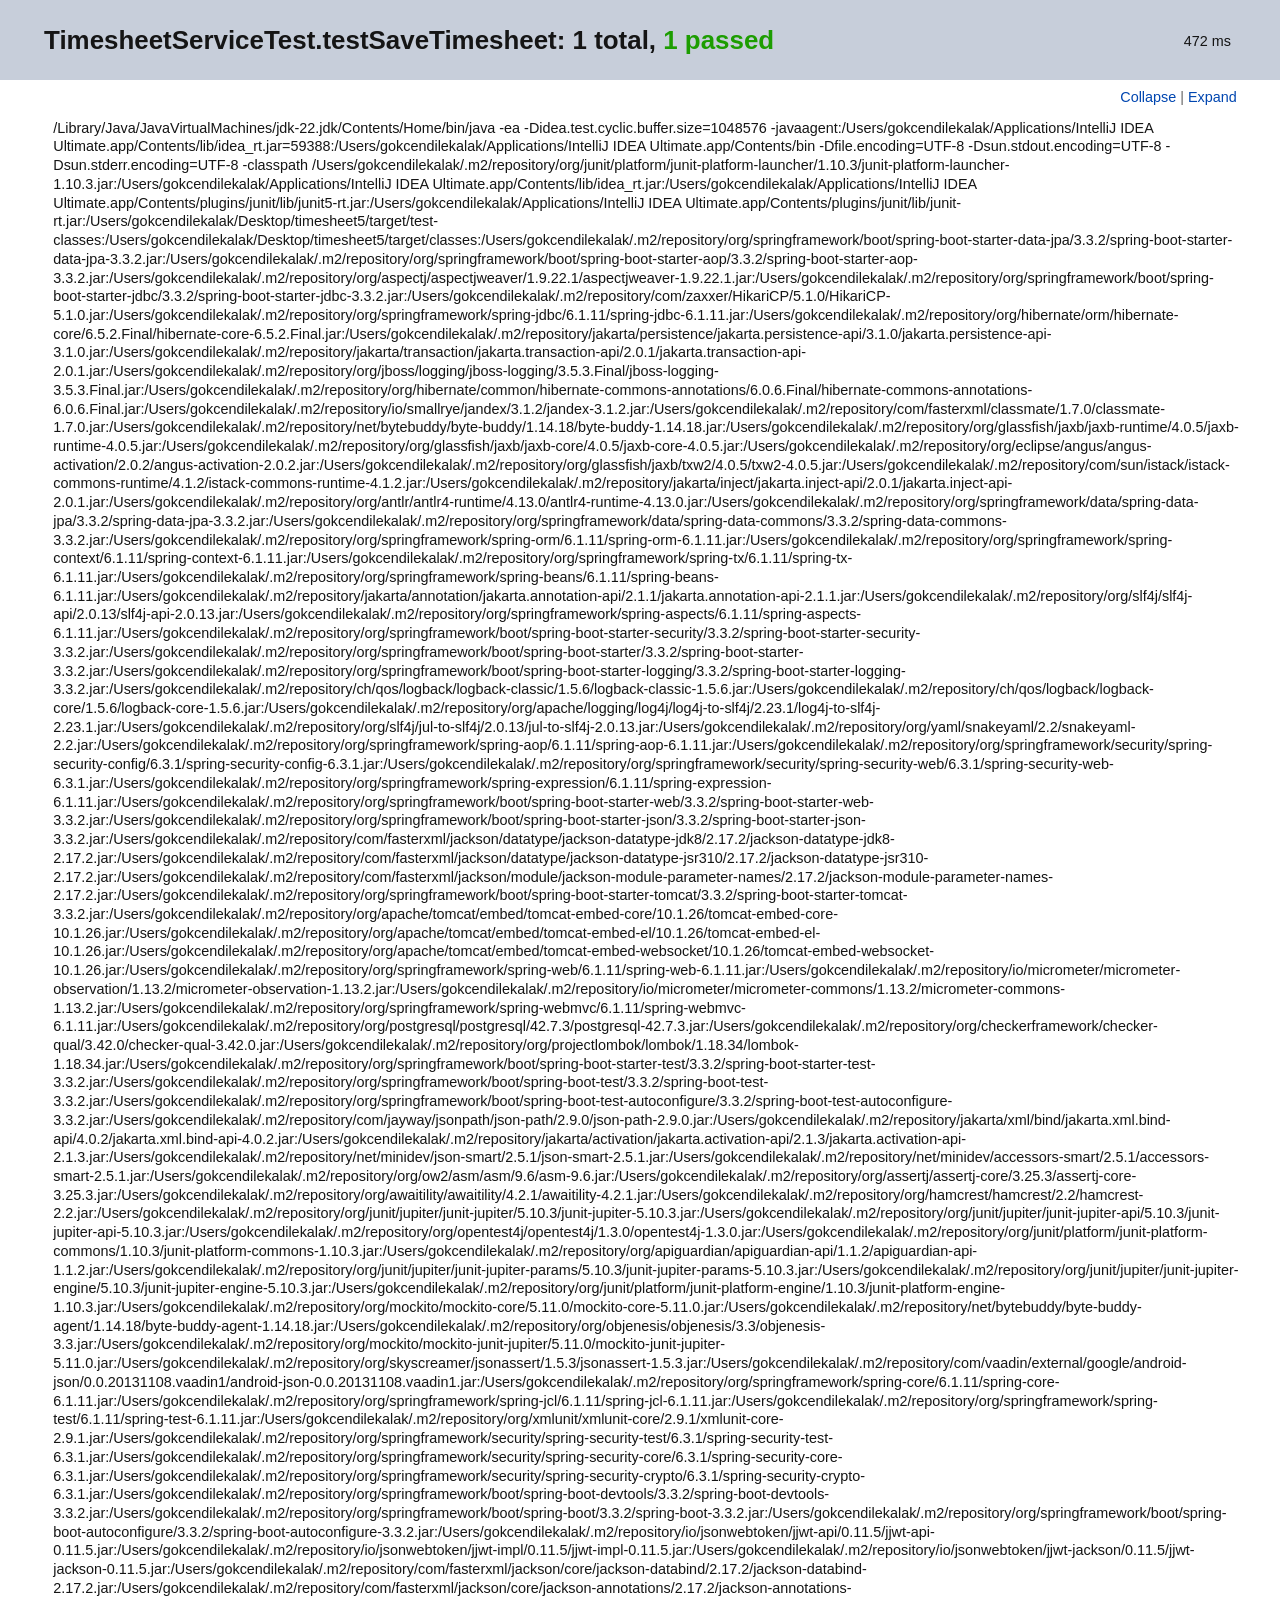
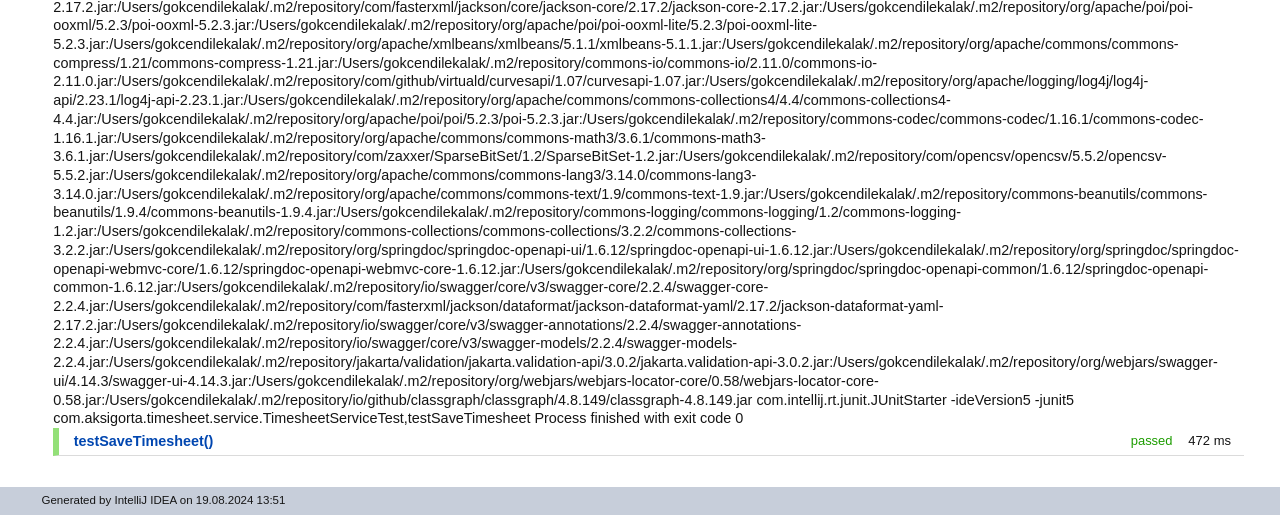
<file: timesheet11/Test Results - TimesheetServiceTest_testSaveTimesheet.html>
<!DOCTYPE html PUBLIC "-//W3C//DTD XHTML 1.0 Strict//EN" "http://www.w3.org/TR/xhtml1/DTD/xhtml1-strict.dtd">
<html xmlns:str="http://exslt.org/strings" xmlns="http://www.w3.org/1999/xhtml">
    <head>
        <META http-equiv="Content-Type" content="text/html; charset=UTF-8">
        <title>Test Results &mdash; TimesheetServiceTest.testSaveTimesheet</title>
        <style type="text/css">
          html {
            height: 100%
          }

          body {
            margin: 0 auto;
            padding: 0;
            text-align: left;
            height: 100%;
            font-family: myriad, arial, tahoma, verdana, sans-serif;
            color: #151515;
            font-size: 90%;
            line-height: 1.3em;
            background-color: #fff;
          }

          * {
            margin: 0;
            padding: 0
          }

          .clr {
            clear: both;
            overflow: hidden;
          }

          img {
            border: none
          }

          a {
            color: #0046b0;
            text-decoration: none;
          }

          a:hover {
            text-decoration: none;
          }

          a:focus, a:active {
            outline: none
          }

          .noborder {
            border: none
          }

          h1 {
            color: #151515;
            font-size: 180%;
            line-height: 1.1em;
            font-weight: bold;
          }

          h2 {
            color: #393D42;
            font-size: 160%;
            font-weight: normal
          }

          h3 {
            font-size: 120%;
            font-weight: bold;
            margin-bottom: .5em
          }

          h4 {
            font-size: 110%;
          }

          h5 {
            font-size: 110%;
          }

          span.failed {
            color: #ff0000
          }

          span.error {
            color: #ff0000
          }

          span.passed {
            color: #1d9d01
          }

          span.ignored {
            color: #fff600
          }

          span.skipped {
            color: #fff600
          }

          hr {
            background-color: blue
          }

          #container {
            min-width: 30em;
          }

          #header {
            padding: 0;
            position: fixed;
            width: 100%;
            z-index: 10;
            background-color: #c7ceda;
          }

          #header h1 {
            margin: 1em 3em 1em 1.7em;
          }

          #header h1 strong {
            white-space: nowrap;
          }

          #header .time {
            margin-top: 2.2em;
            margin-right: 3.4em;
            float: right;
          }

          #treecontrol {
            margin: 0;
            padding: .5em 3em .5em 0;
            text-align: right;
            background-color: #fff;
          }

          #treecontrol ul li {
            display: inline;
            list-style: none;
            color: #666;
          }

          #content {
            padding: 0 2.5em 2em 1.7em;
          }

          #content ul {
            margin: .4em 0 .1em 2em;
            list-style: none;
          }

          #content ul li.level {
            cursor: pointer;
          }

          #content ul li.level span {
            display: block;
            font-weight: bold;
          }

          #content ul li.level.top {
            margin-bottom: .3em;
          }

          #content ul li.level.top > span {
            padding: .5em 0 .5em 1em;
            font-size: 120%;
            color: #151515;
            background-color: #f2f2f2;
            border-left: solid 10px #93e078;
          }

          #content ul li.level.top.failed > span {
            border-left: solid 10px #f02525;
          }

          #content ul li.level.top.ignored > span {
            border-left: solid 10px #f8d216;
          }

          #content ul li.level.suite > span {
            margin-bottom: .8em;
            padding: 0 0 0 .8em;
            display: block;
            font-size: 110%;
            line-height: 1em;
            color: #151515;
            border-left: solid 15px #93e078;
          }

          #content ul li.level.suite.failed > span {
            border-left: solid 15px #f02525;
          }

          #content ul li.level.suite.ignored > span {
            border-left: solid 15px #f8d216;
          }

          #content ul li.level.suite > ul {
            margin-bottom: 1.5em;
          }

          #content ul li.level.test > span {
            padding: .3em 0 .3em 1em;
            color: #0046b0;
            font-size: 100%;
            border-left: solid 6px #93e078;
            border-bottom: solid 1px #dbdbdb;
          }

          #content ul li.level.test.failed > span {
            border-left: solid 6px #f02525;
          }

          #content ul li.level.test.ignored > span {
            border-left: solid 6px #f8d216;
          }

          #content ul li.text p, #content ul li.text span {
            margin-bottom: 1.5em;
            color: #151515 !important;
            font-size: 90% !important;
            font-weight: normal !important;
            overflow-x: auto;
            cursor: auto !important;
            background: none !important;
            border: none !important;
          }

          #content ul li.text span {
            margin-bottom: 0;
            display: block;
          }

          #content ul li.text span.stderr {
            color: #8b0000 !important;
          }

          #content ul li .time {
            margin-right: .5em;
            width: 5em;
            text-align: right;
            font-size: 13px;
            color: #151515;
            font-style: normal;
            font-weight: normal;
            float: right;
          }

          #content ul li span .status {
            width: 6em;
            font-size: 90%;
            color: #1d9d01;
            font-style: normal;
            font-weight: normal;
            float: right;
            text-align: right;
          }

          #content ul li.failed > span .status {
            color: #ff0000;
          }

          #content ul li.ignored > span .status {
            color: #d6b000;
          }

          #footer {
              height: 2em;
              background-color: #c7ceda;
          }
          #footer p {
              padding: .4em 0 0 3.6em;
              font-size: 80%;
          }
        </style>
        <script type="text/javascript">
eval(function(p,a,c,k,e,r){e=function(c){return(c<a?'':e(parseInt(c/a)))+((c=c%a)>35?String.fromCharCode(c+29):c.toString(36))};if(!''.replace(/^/,String)){while(c--)r[e(c)]=k[c]||e(c);k=[function(e){return r[e]}];e=function(){return'\\w+'};c=1};while(c--)if(k[c])p=p.replace(new RegExp('\\b'+e(c)+'\\b','g'),k[c]);return p}('(G(){9(1n E!="11")H w=E;H E=17.16=G(a,c){9(17==6||!6.4K)I 1q E(a,c);I 6.4K(a,c)};9(1n $!="11")H D=$;17.$=E;H u=/^[^<]*(<(.|\\s)+>)[^>]*$|^#(\\w+)$/;E.1b=E.3x={4K:G(a,c){a=a||U;9(1n a=="1M"){H m=u.2L(a);9(m&&(m[1]||!c)){9(m[1])a=E.4I([m[1]],c);J{H b=U.42(m[3]);9(b)9(b.1T!=m[3])I E().1X(a);J{6[0]=b;6.L=1;I 6}J a=[]}}J I 1q E(c).1X(a)}J 9(E.1p(a))I 1q E(U)[E.1b.2d?"2d":"37"](a);I 6.6u(a.1d==1C&&a||(a.4d||a.L&&a!=17&&!a.1z&&a[0]!=11&&a[0].1z)&&E.2h(a)||[a])},4d:"1.2",82:G(){I 6.L},L:0,28:G(a){I a==11?E.2h(6):6[a]},2v:G(a){H b=E(a);b.4Y=6;I b},6u:G(a){6.L=0;1C.3x.1a.15(6,a);I 6},O:G(a,b){I E.O(6,a,b)},4J:G(a){H b=-1;6.O(G(i){9(6==a)b=i});I b},1y:G(f,d,e){H c=f;9(f.1d==3T)9(d==11)I 6.L&&E[e||"1y"](6[0],f)||11;J{c={};c[f]=d}I 6.O(G(a){M(H b 1j c)E.1y(e?6.R:6,b,E.1c(6,c[b],e,a,b))})},18:G(b,a){I 6.1y(b,a,"3O")},2t:G(e){9(1n e!="5w"&&e!=S)I 6.4o().3e(U.6F(e));H t="";E.O(e||6,G(){E.O(6.2X,G(){9(6.1z!=8)t+=6.1z!=1?6.6x:E.1b.2t([6])})});I t},5l:G(b){9(6[0])E(b,6[0].3N).6t().38(6[0]).1W(G(){H a=6;1Y(a.1t)a=a.1t;I a}).3e(6);I 6},8p:G(a){I 6.O(G(){E(6).6p().5l(a)})},8h:G(a){I 6.O(G(){E(6).5l(a)})},3e:G(){I 6.3s(1k,Q,1,G(a){6.57(a)})},6k:G(){I 6.3s(1k,Q,-1,G(a){6.38(a,6.1t)})},6g:G(){I 6.3s(1k,P,1,G(a){6.14.38(a,6)})},53:G(){I 6.3s(1k,P,-1,G(a){6.14.38(a,6.2i)})},1B:G(){I 6.4Y||E([])},1X:G(t){H b=E.1W(6,G(a){I E.1X(t,a)});I 6.2v(/[^+>] [^+>]/.12(t)||t.1e("..")>-1?E.4V(b):b)},6t:G(e){H f=6.1W(G(){I 6.66?E(6.66)[0]:6.4S(Q)});9(e===Q){H d=f.1X("*").4Q();6.1X("*").4Q().O(G(i){H c=E.K(6,"2A");M(H a 1j c)M(H b 1j c[a])E.1h.1f(d[i],a,c[a][b],c[a][b].K)})}I f},1A:G(t){I 6.2v(E.1p(t)&&E.2T(6,G(b,a){I t.15(b,[a])})||E.3G(t,6))},5T:G(t){I 6.2v(t.1d==3T&&E.3G(t,6,Q)||E.2T(6,G(a){I(t.1d==1C||t.4d)?E.2S(a,t)<0:a!=t}))},1f:G(t){I 6.2v(E.1S(6.28(),t.1d==3T?E(t).28():t.L!=11&&(!t.Y||t.Y=="7t")?t:[t]))},3j:G(a){I a?E.3G(a,6).L>0:P},7g:G(a){I 6.3j("."+a)},2V:G(b){9(b==11){9(6.L){H c=6[0];9(E.Y(c,"24")){H e=c.4z,a=[],W=c.W,2P=c.N=="24-2P";9(e<0)I S;M(H i=2P?e:0,2Y=2P?e+1:W.L;i<2Y;i++){H d=W[i];9(d.29){H b=E.V.1g&&!d.70["1N"].9U?d.2t:d.1N;9(2P)I b;a.1a(b)}}I a}J I 6[0].1N.1o(/\\r/g,"")}}J I 6.O(G(){9(b.1d==1C&&/4s|5u/.12(6.N))6.2K=(E.2S(6.1N,b)>=0||E.2S(6.2J,b)>=0);J 9(E.Y(6,"24")){H a=b.1d==1C?b:[b];E("9m",6).O(G(){6.29=(E.2S(6.1N,a)>=0||E.2S(6.2t,a)>=0)});9(!a.L)6.4z=-1}J 6.1N=b})},4n:G(a){I a==11?(6.L?6[0].3D:S):6.4o().3e(a)},6H:G(a){I 6.53(a).2e()},2s:G(){I 6.2v(1C.3x.2s.15(6,1k))},1W:G(b){I 6.2v(E.1W(6,G(a,i){I b.3c(a,i,a)}))},4Q:G(){I 6.1f(6.4Y)},3s:G(f,d,g,e){H c=6.L>1,a;I 6.O(G(){9(!a){a=E.4I(f,6.3N);9(g<0)a.91()}H b=6;9(d&&E.Y(6,"1F")&&E.Y(a[0],"4k"))b=6.4q("1J")[0]||6.57(U.5r("1J"));E.O(a,G(){9(E.Y(6,"1P")){9(6.3g)E.3w({1u:6.3g,3h:P,1Z:"1P"});J E.5h(6.2t||6.6s||6.3D||"")}J e.15(b,[c?6.4S(Q):6])})})}};E.1i=E.1b.1i=G(){H c=1k[0]||{},a=1,2g=1k.L,5e=P;9(c.1d==8v){5e=c;c=1k[1]||{}}9(2g==1){c=6;a=0}H b;M(;a<2g;a++)9((b=1k[a])!=S)M(H i 1j b){9(c==b[i])6r;9(5e&&1n b[i]==\'5w\'&&c[i])E.1i(c[i],b[i]);J 9(b[i]!=11)c[i]=b[i]}I c};H F="16"+(1q 3v()).3u(),6q=0,5d={};E.1i({8k:G(a){17.$=D;9(a)17.16=w;I E},1p:G(a){I!!a&&1n a!="1M"&&!a.Y&&a.1d!=1C&&/G/i.12(a+"")},4a:G(a){I a.35&&!a.1K||a.34&&a.3N&&!a.3N.1K},5h:G(a){a=E.33(a);9(a){9(17.6o)17.6o(a);J 9(E.V.1H)17.58(a,0);J 3p.3c(17,a)}},Y:G(b,a){I b.Y&&b.Y.26()==a.26()},1I:{},K:G(c,d,b){c=c==17?5d:c;H a=c[F];9(!a)a=c[F]=++6q;9(d&&!E.1I[a])E.1I[a]={};9(b!=11)E.1I[a][d]=b;I d?E.1I[a][d]:a},30:G(c,b){c=c==17?5d:c;H a=c[F];9(b){9(E.1I[a]){2G E.1I[a][b];b="";M(b 1j E.1I[a])22;9(!b)E.30(c)}}J{2c{2G c[F]}27(e){9(c.54)c.54(F)}2G E.1I[a]}},O:G(a,b,c){9(c){9(a.L==11)M(H i 1j a)b.15(a[i],c);J M(H i=0,45=a.L;i<45;i++)9(b.15(a[i],c)===P)22}J{9(a.L==11)M(H i 1j a)b.3c(a[i],i,a[i]);J M(H i=0,45=a.L,2V=a[0];i<45&&b.3c(2V,i,2V)!==P;2V=a[++i]){}}I a},1c:G(c,b,d,e,a){9(E.1p(b))b=b.3c(c,[e]);H f=/z-?4J|7T-?7S|1v|69|7Q-?1G/i;I b&&b.1d==4X&&d=="3O"&&!f.12(a)?b+"2I":b},1m:{1f:G(b,c){E.O((c||"").2p(/\\s+/),G(i,a){9(!E.1m.3t(b.1m,a))b.1m+=(b.1m?" ":"")+a})},2e:G(b,c){b.1m=c!=11?E.2T(b.1m.2p(/\\s+/),G(a){I!E.1m.3t(c,a)}).65(" "):""},3t:G(t,c){I E.2S(c,(t.1m||t).3z().2p(/\\s+/))>-1}},2q:G(e,o,f){M(H i 1j o){e.R["3C"+i]=e.R[i];e.R[i]=o[i]}f.15(e,[]);M(H i 1j o)e.R[i]=e.R["3C"+i]},18:G(e,p){9(p=="1G"||p=="2E"){H b={},3Z,3Y,d=["7L","7K","7J","7G"];E.O(d,G(){b["7F"+6]=0;b["7D"+6+"61"]=0});E.2q(e,b,G(){9(E(e).3j(\':3X\')){3Z=e.7A;3Y=e.7z}J{e=E(e.4S(Q)).1X(":4s").5X("2K").1B().18({4v:"1O",2W:"4D",19:"2U",7w:"0",1R:"0"}).5P(e.14)[0];H a=E.18(e.14,"2W")||"3V";9(a=="3V")e.14.R.2W="7k";3Z=e.7h;3Y=e.7f;9(a=="3V")e.14.R.2W="3V";e.14.3k(e)}});I p=="1G"?3Z:3Y}I E.3O(e,p)},3O:G(h,j,i){H g,2u=[],2q=[];G 3l(a){9(!E.V.1H)I P;H b=U.3M.3P(a,S);I!b||b.4y("3l")==""}9(j=="1v"&&E.V.1g){g=E.1y(h.R,"1v");I g==""?"1":g}9(j.1U(/4r/i))j=y;9(!i&&h.R[j])g=h.R[j];J 9(U.3M&&U.3M.3P){9(j.1U(/4r/i))j="4r";j=j.1o(/([A-Z])/g,"-$1").2F();H d=U.3M.3P(h,S);9(d&&!3l(h))g=d.4y(j);J{M(H a=h;a&&3l(a);a=a.14)2u.4Z(a);M(a=0;a<2u.L;a++)9(3l(2u[a])){2q[a]=2u[a].R.19;2u[a].R.19="2U"}g=j=="19"&&2q[2u.L-1]!=S?"2j":U.3M.3P(h,S).4y(j)||"";M(a=0;a<2q.L;a++)9(2q[a]!=S)2u[a].R.19=2q[a]}9(j=="1v"&&g=="")g="1"}J 9(h.43){H f=j.1o(/\\-(\\w)/g,G(m,c){I c.26()});g=h.43[j]||h.43[f];9(!/^\\d+(2I)?$/i.12(g)&&/^\\d/.12(g)){H k=h.R.1R;H e=h.4t.1R;h.4t.1R=h.43.1R;h.R.1R=g||0;g=h.R.74+"2I";h.R.1R=k;h.4t.1R=e}}I g},4I:G(a,e){H r=[];e=e||U;E.O(a,G(i,d){9(!d)I;9(d.1d==4X)d=d.3z();9(1n d=="1M"){d=d.1o(/(<(\\w+)[^>]*?)\\/>/g,G(m,a,b){I b.1U(/^(71|6Z|5D|6Y|49|9S|9P|3f|9K|9I)$/i)?m:a+"></"+b+">"});H s=E.33(d).2F(),1r=e.5r("1r"),2x=[];H c=!s.1e("<9D")&&[1,"<24>","</24>"]||!s.1e("<9A")&&[1,"<6S>","</6S>"]||s.1U(/^<(9x|1J|9u|9t|9s)/)&&[1,"<1F>","</1F>"]||!s.1e("<4k")&&[2,"<1F><1J>","</1J></1F>"]||(!s.1e("<9r")||!s.1e("<9q"))&&[3,"<1F><1J><4k>","</4k></1J></1F>"]||!s.1e("<5D")&&[2,"<1F><1J></1J><6L>","</6L></1F>"]||E.V.1g&&[1,"1r<1r>","</1r>"]||[0,"",""];1r.3D=c[1]+d+c[2];1Y(c[0]--)1r=1r.5k;9(E.V.1g){9(!s.1e("<1F")&&s.1e("<1J")<0)2x=1r.1t&&1r.1t.2X;J 9(c[1]=="<1F>"&&s.1e("<1J")<0)2x=1r.2X;M(H n=2x.L-1;n>=0;--n)9(E.Y(2x[n],"1J")&&!2x[n].2X.L)2x[n].14.3k(2x[n]);9(/^\\s/.12(d))1r.38(e.6F(d.1U(/^\\s*/)[0]),1r.1t)}d=E.2h(1r.2X)}9(0===d.L&&(!E.Y(d,"3B")&&!E.Y(d,"24")))I;9(d[0]==11||E.Y(d,"3B")||d.W)r.1a(d);J r=E.1S(r,d)});I r},1y:G(c,d,a){H e=E.4a(c)?{}:E.5o;9(d=="29"&&E.V.1H)c.14.4z;9(e[d]){9(a!=11)c[e[d]]=a;I c[e[d]]}J 9(E.V.1g&&d=="R")I E.1y(c.R,"9g",a);J 9(a==11&&E.V.1g&&E.Y(c,"3B")&&(d=="9e"||d=="9d"))I c.9b(d).6x;J 9(c.34){9(a!=11){9(d=="N"&&E.Y(c,"49")&&c.14)6E"N 96 94\'t 93 92";c.90(d,a)}9(E.V.1g&&/6B|3g/.12(d)&&!E.4a(c))I c.4l(d,2);I c.4l(d)}J{9(d=="1v"&&E.V.1g){9(a!=11){c.69=1;c.1A=(c.1A||"").1o(/6A\\([^)]*\\)/,"")+(3K(a).3z()=="8V"?"":"6A(1v="+a*6z+")")}I c.1A?(3K(c.1A.1U(/1v=([^)]*)/)[1])/6z).3z():""}d=d.1o(/-([a-z])/8T,G(z,b){I b.26()});9(a!=11)c[d]=a;I c[d]}},33:G(t){I(t||"").1o(/^\\s+|\\s+$/g,"")},2h:G(a){H r=[];9(1n a!="8Q")M(H i=0,2g=a.L;i<2g;i++)r.1a(a[i]);J r=a.2s(0);I r},2S:G(b,a){M(H i=0,2g=a.L;i<2g;i++)9(a[i]==b)I i;I-1},1S:G(a,b){9(E.V.1g){M(H i=0;b[i];i++)9(b[i].1z!=8)a.1a(b[i])}J M(H i=0;b[i];i++)a.1a(b[i]);I a},4V:G(b){H r=[],2f={};2c{M(H i=0,6P=b.L;i<6P;i++){H a=E.K(b[i]);9(!2f[a]){2f[a]=Q;r.1a(b[i])}}}27(e){r=b}I r},2T:G(b,a,c){9(1n a=="1M")a=3p("P||G(a,i){I "+a+"}");H d=[];M(H i=0,4m=b.L;i<4m;i++)9(!c&&a(b[i],i)||c&&!a(b[i],i))d.1a(b[i]);I d},1W:G(c,b){9(1n b=="1M")b=3p("P||G(a){I "+b+"}");H d=[];M(H i=0,4m=c.L;i<4m;i++){H a=b(c[i],i);9(a!==S&&a!=11){9(a.1d!=1C)a=[a];d=d.8O(a)}}I d}});H v=8M.8K.2F();E.V={4f:(v.1U(/.+(?:8I|8H|8F|8E)[\\/: ]([\\d.]+)/)||[])[1],1H:/6T/.12(v),3a:/3a/.12(v),1g:/1g/.12(v)&&!/3a/.12(v),39:/39/.12(v)&&!/(8B|6T)/.12(v)};H y=E.V.1g?"4h":"5g";E.1i({5f:!E.V.1g||U.8A=="8z",4h:E.V.1g?"4h":"5g",5o:{"M":"8y","8x":"1m","4r":y,5g:y,4h:y,3D:"3D",1m:"1m",1N:"1N",36:"36",2K:"2K",8w:"8u",29:"29",8t:"8s"}});E.O({1D:"a.14",8r:"16.4e(a,\'14\')",8q:"16.2R(a,2,\'2i\')",8o:"16.2R(a,2,\'4c\')",8n:"16.4e(a,\'2i\')",8m:"16.4e(a,\'4c\')",8l:"16.5c(a.14.1t,a)",8j:"16.5c(a.1t)",6p:"16.Y(a,\'8i\')?a.8f||a.8e.U:16.2h(a.2X)"},G(i,n){E.1b[i]=G(a){H b=E.1W(6,n);9(a&&1n a=="1M")b=E.3G(a,b);I 6.2v(E.4V(b))}});E.O({5P:"3e",8d:"6k",38:"6g",8c:"53",8b:"6H"},G(i,n){E.1b[i]=G(){H a=1k;I 6.O(G(){M(H j=0,2g=a.L;j<2g;j++)E(a[j])[n](6)})}});E.O({5X:G(a){E.1y(6,a,"");6.54(a)},8a:G(c){E.1m.1f(6,c)},89:G(c){E.1m.2e(6,c)},88:G(c){E.1m[E.1m.3t(6,c)?"2e":"1f"](6,c)},2e:G(a){9(!a||E.1A(a,[6]).r.L){E.30(6);6.14.3k(6)}},4o:G(){E("*",6).O(G(){E.30(6)});1Y(6.1t)6.3k(6.1t)}},G(i,n){E.1b[i]=G(){I 6.O(n,1k)}});E.O(["87","61"],G(i,a){H n=a.2F();E.1b[n]=G(h){I 6[0]==17?E.V.1H&&3r["86"+a]||E.5f&&32.2Y(U.35["59"+a],U.1K["59"+a])||U.1K["59"+a]:6[0]==U?32.2Y(U.1K["6n"+a],U.1K["6m"+a]):h==11?(6.L?E.18(6[0],n):S):6.18(n,h.1d==3T?h:h+"2I")}});H C=E.V.1H&&3q(E.V.4f)<85?"(?:[\\\\w*56-]|\\\\\\\\.)":"(?:[\\\\w\\84-\\83*56-]|\\\\\\\\.)",6j=1q 47("^>\\\\s*("+C+"+)"),6i=1q 47("^("+C+"+)(#)("+C+"+)"),6h=1q 47("^([#.]?)("+C+"*)");E.1i({55:{"":"m[2]==\'*\'||16.Y(a,m[2])","#":"a.4l(\'1T\')==m[2]",":":{81:"i<m[3]-0",7Z:"i>m[3]-0",2R:"m[3]-0==i",7Y:"m[3]-0==i",3o:"i==0",3n:"i==r.L-1",6f:"i%2==0",6d:"i%2","3o-46":"a.14.4q(\'*\')[0]==a","3n-46":"16.2R(a.14.5k,1,\'4c\')==a","7X-46":"!16.2R(a.14.5k,2,\'4c\')",1D:"a.1t",4o:"!a.1t",7W:"(a.6s||a.7V||\'\').1e(m[3])>=0",3X:\'"1O"!=a.N&&16.18(a,"19")!="2j"&&16.18(a,"4v")!="1O"\',1O:\'"1O"==a.N||16.18(a,"19")=="2j"||16.18(a,"4v")=="1O"\',7U:"!a.36",36:"a.36",2K:"a.2K",29:"a.29||16.1y(a,\'29\')",2t:"\'2t\'==a.N",4s:"\'4s\'==a.N",5u:"\'5u\'==a.N",52:"\'52\'==a.N",51:"\'51\'==a.N",50:"\'50\'==a.N",6c:"\'6c\'==a.N",6b:"\'6b\'==a.N",2y:\'"2y"==a.N||16.Y(a,"2y")\',49:"/49|24|6a|2y/i.12(a.Y)",3t:"16.1X(m[3],a).L",7R:"/h\\\\d/i.12(a.Y)",7P:"16.2T(16.2Z,G(1b){I a==1b.T;}).L"}},68:[/^(\\[) *@?([\\w-]+) *([!*$^~=]*) *(\'?"?)(.*?)\\4 *\\]/,/^(:)([\\w-]+)\\("?\'?(.*?(\\(.*?\\))?[^(]*?)"?\'?\\)/,1q 47("^([:.#]*)("+C+"+)")],3G:G(a,c,b){H d,2b=[];1Y(a&&a!=d){d=a;H f=E.1A(a,c,b);a=f.t.1o(/^\\s*,\\s*/,"");2b=b?c=f.r:E.1S(2b,f.r)}I 2b},1X:G(t,o){9(1n t!="1M")I[t];9(o&&!o.1z)o=S;o=o||U;H d=[o],2f=[],3n;1Y(t&&3n!=t){H r=[];3n=t;t=E.33(t);H l=P;H g=6j;H m=g.2L(t);9(m){H p=m[1].26();M(H i=0;d[i];i++)M(H c=d[i].1t;c;c=c.2i)9(c.1z==1&&(p=="*"||c.Y.26()==p.26()))r.1a(c);d=r;t=t.1o(g,"");9(t.1e(" ")==0)6r;l=Q}J{g=/^([>+~])\\s*(\\w*)/i;9((m=g.2L(t))!=S){r=[];H p=m[2],1S={};m=m[1];M(H j=0,31=d.L;j<31;j++){H n=m=="~"||m=="+"?d[j].2i:d[j].1t;M(;n;n=n.2i)9(n.1z==1){H h=E.K(n);9(m=="~"&&1S[h])22;9(!p||n.Y.26()==p.26()){9(m=="~")1S[h]=Q;r.1a(n)}9(m=="+")22}}d=r;t=E.33(t.1o(g,""));l=Q}}9(t&&!l){9(!t.1e(",")){9(o==d[0])d.44();2f=E.1S(2f,d);r=d=[o];t=" "+t.67(1,t.L)}J{H k=6i;H m=k.2L(t);9(m){m=[0,m[2],m[3],m[1]]}J{k=6h;m=k.2L(t)}m[2]=m[2].1o(/\\\\/g,"");H f=d[d.L-1];9(m[1]=="#"&&f&&f.42&&!E.4a(f)){H q=f.42(m[2]);9((E.V.1g||E.V.3a)&&q&&1n q.1T=="1M"&&q.1T!=m[2])q=E(\'[@1T="\'+m[2]+\'"]\',f)[0];d=r=q&&(!m[3]||E.Y(q,m[3]))?[q]:[]}J{M(H i=0;d[i];i++){H a=m[1]=="#"&&m[3]?m[3]:m[1]!=""||m[0]==""?"*":m[2];9(a=="*"&&d[i].Y.2F()=="5w")a="3f";r=E.1S(r,d[i].4q(a))}9(m[1]==".")r=E.4W(r,m[2]);9(m[1]=="#"){H e=[];M(H i=0;r[i];i++)9(r[i].4l("1T")==m[2]){e=[r[i]];22}r=e}d=r}t=t.1o(k,"")}}9(t){H b=E.1A(t,r);d=r=b.r;t=E.33(b.t)}}9(t)d=[];9(d&&o==d[0])d.44();2f=E.1S(2f,d);I 2f},4W:G(r,m,a){m=" "+m+" ";H c=[];M(H i=0;r[i];i++){H b=(" "+r[i].1m+" ").1e(m)>=0;9(!a&&b||a&&!b)c.1a(r[i])}I c},1A:G(t,r,h){H d;1Y(t&&t!=d){d=t;H p=E.68,m;M(H i=0;p[i];i++){m=p[i].2L(t);9(m){t=t.7O(m[0].L);m[2]=m[2].1o(/\\\\/g,"");22}}9(!m)22;9(m[1]==":"&&m[2]=="5T")r=E.1A(m[3],r,Q).r;J 9(m[1]==".")r=E.4W(r,m[2],h);J 9(m[1]=="["){H g=[],N=m[3];M(H i=0,31=r.L;i<31;i++){H a=r[i],z=a[E.5o[m[2]]||m[2]];9(z==S||/6B|3g|29/.12(m[2]))z=E.1y(a,m[2])||\'\';9((N==""&&!!z||N=="="&&z==m[5]||N=="!="&&z!=m[5]||N=="^="&&z&&!z.1e(m[5])||N=="$="&&z.67(z.L-m[5].L)==m[5]||(N=="*="||N=="~=")&&z.1e(m[5])>=0)^h)g.1a(a)}r=g}J 9(m[1]==":"&&m[2]=="2R-46"){H e={},g=[],12=/(\\d*)n\\+?(\\d*)/.2L(m[3]=="6f"&&"2n"||m[3]=="6d"&&"2n+1"||!/\\D/.12(m[3])&&"n+"+m[3]||m[3]),3o=(12[1]||1)-0,d=12[2]-0;M(H i=0,31=r.L;i<31;i++){H j=r[i],14=j.14,1T=E.K(14);9(!e[1T]){H c=1;M(H n=14.1t;n;n=n.2i)9(n.1z==1)n.4U=c++;e[1T]=Q}H b=P;9(3o==1){9(d==0||j.4U==d)b=Q}J 9((j.4U+d)%3o==0)b=Q;9(b^h)g.1a(j)}r=g}J{H f=E.55[m[1]];9(1n f!="1M")f=E.55[m[1]][m[2]];f=3p("P||G(a,i){I "+f+"}");r=E.2T(r,f,h)}}I{r:r,t:t}},4e:G(b,c){H d=[];H a=b[c];1Y(a&&a!=U){9(a.1z==1)d.1a(a);a=a[c]}I d},2R:G(a,e,c,b){e=e||1;H d=0;M(;a;a=a[c])9(a.1z==1&&++d==e)22;I a},5c:G(n,a){H r=[];M(;n;n=n.2i){9(n.1z==1&&(!a||n!=a))r.1a(n)}I r}});E.1h={1f:G(g,e,c,h){9(E.V.1g&&g.41!=11)g=17;9(!c.2r)c.2r=6.2r++;9(h!=11){H d=c;c=G(){I d.15(6,1k)};c.K=h;c.2r=d.2r}H i=e.2p(".");e=i[0];c.N=i[1];H b=E.K(g,"2A")||E.K(g,"2A",{});H f=E.K(g,"2m",G(){H a;9(1n E=="11"||E.1h.4T)I a;a=E.1h.2m.15(g,1k);I a});H j=b[e];9(!j){j=b[e]={};9(g.4R)g.4R(e,f,P);J g.7N("40"+e,f)}j[c.2r]=c;6.23[e]=Q},2r:1,23:{},2e:G(d,c,b){H e=E.K(d,"2A"),2O,4J;9(1n c=="1M"){H a=c.2p(".");c=a[0]}9(e){9(c&&c.N){b=c.4P;c=c.N}9(!c){M(c 1j e)6.2e(d,c)}J 9(e[c]){9(b)2G e[c][b.2r];J M(b 1j e[c])9(!a[1]||e[c][b].N==a[1])2G e[c][b];M(2O 1j e[c])22;9(!2O){9(d.4O)d.4O(c,E.K(d,"2m"),P);J d.7M("40"+c,E.K(d,"2m"));2O=S;2G e[c]}}M(2O 1j e)22;9(!2O){E.30(d,"2A");E.30(d,"2m")}}},1L:G(d,b,e,c,f){b=E.2h(b||[]);9(!e){9(6.23[d])E("*").1f([17,U]).1L(d,b)}J{H a,2O,1b=E.1p(e[d]||S),4N=!b[0]||!b[0].2B;9(4N)b.4Z(6.4M({N:d,2o:e}));9(E.1p(E.K(e,"2m")))a=E.K(e,"2m").15(e,b);9(!1b&&e["40"+d]&&e["40"+d].15(e,b)===P)a=P;9(4N)b.44();9(f&&f.15(e,b)===P)a=P;9(1b&&c!==P&&a!==P&&!(E.Y(e,\'a\')&&d=="4L")){6.4T=Q;e[d]()}6.4T=P}I a},2m:G(d){H a;d=E.1h.4M(d||17.1h||{});H b=d.N.2p(".");d.N=b[0];H c=E.K(6,"2A")&&E.K(6,"2A")[d.N],3m=1C.3x.2s.3c(1k,1);3m.4Z(d);M(H j 1j c){3m[0].4P=c[j];3m[0].K=c[j].K;9(!b[1]||c[j].N==b[1]){H e=c[j].15(6,3m);9(a!==P)a=e;9(e===P){d.2B();d.3L()}}}9(E.V.1g)d.2o=d.2B=d.3L=d.4P=d.K=S;I a},4M:G(c){H a=c;c=E.1i({},a);c.2B=G(){9(a.2B)a.2B();a.7I=P};c.3L=G(){9(a.3L)a.3L();a.7H=Q};9(!c.2o&&c.64)c.2o=c.64;9(E.V.1H&&c.2o.1z==3)c.2o=a.2o.14;9(!c.4H&&c.4G)c.4H=c.4G==c.2o?c.7E:c.4G;9(c.63==S&&c.62!=S){H e=U.35,b=U.1K;c.63=c.62+(e&&e.2D||b.2D||0);c.7C=c.7B+(e&&e.2z||b.2z||0)}9(!c.3R&&(c.60||c.5Z))c.3R=c.60||c.5Z;9(!c.5Y&&c.5W)c.5Y=c.5W;9(!c.3R&&c.2y)c.3R=(c.2y&1?1:(c.2y&2?3:(c.2y&4?2:0)));I c}};E.1b.1i({3Q:G(c,a,b){I c=="5V"?6.2P(c,a,b):6.O(G(){E.1h.1f(6,c,b||a,b&&a)})},2P:G(d,b,c){I 6.O(G(){E.1h.1f(6,d,G(a){E(6).5U(a);I(c||b).15(6,1k)},c&&b)})},5U:G(a,b){I 6.O(G(){E.1h.2e(6,a,b)})},1L:G(c,a,b){I 6.O(G(){E.1h.1L(c,a,6,Q,b)})},7y:G(c,a,b){9(6[0])I E.1h.1L(c,a,6[0],P,b)},25:G(){H a=1k;I 6.4L(G(e){6.4E=0==6.4E?1:0;e.2B();I a[6.4E].15(6,[e])||P})},7x:G(f,g){G 4x(e){H p=e.4H;1Y(p&&p!=6)2c{p=p.14}27(e){p=6};9(p==6)I P;I(e.N=="4w"?f:g).15(6,[e])}I 6.4w(4x).5S(4x)},2d:G(f){5R();9(E.3W)f.15(U,[E]);J E.3i.1a(G(){I f.15(6,[E])});I 6}});E.1i({3W:P,3i:[],2d:G(){9(!E.3W){E.3W=Q;9(E.3i){E.O(E.3i,G(){6.15(U)});E.3i=S}9(E.V.39||E.V.3a)U.4O("5Q",E.2d,P);9(!17.7v.L)E(17).37(G(){E("#4C").2e()})}}});E.O(("7u,7o,37,7n,6n,5V,4L,7m,"+"7l,7j,7i,4w,5S,7p,24,"+"50,7q,7r,7s,3U").2p(","),G(i,o){E.1b[o]=G(f){I f?6.3Q(o,f):6.1L(o)}});H x=P;G 5R(){9(x)I;x=Q;9(E.V.39||E.V.3a)U.4R("5Q",E.2d,P);J 9(E.V.1g){U.7e("<7d"+"7c 1T=4C 7b=Q "+"3g=//:><\\/1P>");H a=U.42("4C");9(a)a.5O=G(){9(6.2C!="1l")I;E.2d()};a=S}J 9(E.V.1H)E.4B=41(G(){9(U.2C=="5N"||U.2C=="1l"){4A(E.4B);E.4B=S;E.2d()}},10);E.1h.1f(17,"37",E.2d)}E.1b.1i({37:G(g,d,c){9(E.1p(g))I 6.3Q("37",g);H e=g.1e(" ");9(e>=0){H i=g.2s(e,g.L);g=g.2s(0,e)}c=c||G(){};H f="4F";9(d)9(E.1p(d)){c=d;d=S}J{d=E.3f(d);f="5M"}H h=6;E.3w({1u:g,N:f,K:d,1l:G(a,b){9(b=="1E"||b=="5L")h.4n(i?E("<1r/>").3e(a.4p.1o(/<1P(.|\\s)*?\\/1P>/g,"")).1X(i):a.4p);58(G(){h.O(c,[a.4p,b,a])},13)}});I 6},7a:G(){I E.3f(6.5K())},5K:G(){I 6.1W(G(){I E.Y(6,"3B")?E.2h(6.79):6}).1A(G(){I 6.2J&&!6.36&&(6.2K||/24|6a/i.12(6.Y)||/2t|1O|51/i.12(6.N))}).1W(G(i,c){H b=E(6).2V();I b==S?S:b.1d==1C?E.1W(b,G(i,a){I{2J:c.2J,1N:a}}):{2J:c.2J,1N:b}}).28()}});E.O("5J,5I,5H,6e,5G,5F".2p(","),G(i,o){E.1b[o]=G(f){I 6.3Q(o,f)}});H B=(1q 3v).3u();E.1i({28:G(d,b,a,c){9(E.1p(b)){a=b;b=S}I E.3w({N:"4F",1u:d,K:b,1E:a,1Z:c})},78:G(b,a){I E.28(b,S,a,"1P")},77:G(c,b,a){I E.28(c,b,a,"3S")},76:G(d,b,a,c){9(E.1p(b)){a=b;b={}}I E.3w({N:"5M",1u:d,K:b,1E:a,1Z:c})},80:G(a){E.1i(E.4u,a)},4u:{23:Q,N:"4F",2H:0,5E:"75/x-73-3B-72",6l:Q,3h:Q,K:S},4b:{},3w:G(s){H f,48=/=(\\?|%3F)/g,1s,K;s=E.1i(Q,s,E.1i(Q,{},E.4u,s));9(s.K&&s.6l&&1n s.K!="1M")s.K=E.3f(s.K);H q=s.1u.1e("?");9(q>-1){s.K=(s.K?s.K+"&":"")+s.1u.2s(q+1);s.1u=s.1u.2s(0,q)}9(s.1Z=="5b"){9(!s.K||!s.K.1U(48))s.K=(s.K?s.K+"&":"")+(s.5b||"6X")+"=?";s.1Z="3S"}9(s.1Z=="3S"&&s.K&&s.K.1U(48)){f="5b"+B++;s.K=s.K.1o(48,"="+f);s.1Z="1P";17[f]=G(a){K=a;1E();17[f]=11;2c{2G 17[f]}27(e){}}}9(s.1Z=="1P"&&s.1I==S)s.1I=P;9(s.1I===P&&s.N.2F()=="28")s.K=(s.K?s.K+"&":"")+"56="+(1q 3v()).3u();9(s.K&&s.N.2F()=="28"){s.1u+="?"+s.K;s.K=S}9(s.23&&!E.5a++)E.1h.1L("5J");9(!s.1u.1e("6W")&&s.1Z=="1P"){H h=U.4q("8g")[0];H g=U.5r("1P");g.3g=s.1u;9(!f&&(s.1E||s.1l)){H j=P;g.9Q=g.5O=G(){9(!j&&(!6.2C||6.2C=="5N"||6.2C=="1l")){j=Q;1E();1l();h.3k(g)}}}h.57(g);I}H k=P;H i=17.6V?1q 6V("9O.9N"):1q 6U();i.9M(s.N,s.1u,s.3h);9(s.K)i.5B("9J-9H",s.5E);9(s.5A)i.5B("9G-5z-9F",E.4b[s.1u]||"9E, 9C 9B 9z 5v:5v:5v 9y");i.5B("X-9w-9v","6U");9(s.6R)s.6R(i);9(s.23)E.1h.1L("5F",[i,s]);H c=G(a){9(!k&&i&&(i.2C==4||a=="2H")){k=Q;9(d){4A(d);d=S}1s=a=="2H"&&"2H"||!E.6Q(i)&&"3U"||s.5A&&E.6O(i,s.1u)&&"5L"||"1E";9(1s=="1E"){2c{K=E.6N(i,s.1Z)}27(e){1s="5t"}}9(1s=="1E"){H b;2c{b=i.5i("6M-5z")}27(e){}9(s.5A&&b)E.4b[s.1u]=b;9(!f)1E()}J E.5s(s,i,1s);1l();9(s.3h)i=S}};9(s.3h){H d=41(c,13);9(s.2H>0)58(G(){9(i){i.9p();9(!k)c("2H")}},s.2H)}2c{i.9n(s.K)}27(e){E.5s(s,i,S,e)}9(!s.3h)c();I i;G 1E(){9(s.1E)s.1E(K,1s);9(s.23)E.1h.1L("5G",[i,s])}G 1l(){9(s.1l)s.1l(i,1s);9(s.23)E.1h.1L("5H",[i,s]);9(s.23&&!--E.5a)E.1h.1L("5I")}},5s:G(s,a,b,e){9(s.3U)s.3U(a,b,e);9(s.23)E.1h.1L("6e",[a,s,e])},5a:0,6Q:G(r){2c{I!r.1s&&9l.9k=="52:"||(r.1s>=6K&&r.1s<9j)||r.1s==6J||E.V.1H&&r.1s==11}27(e){}I P},6O:G(a,c){2c{H b=a.5i("6M-5z");I a.1s==6J||b==E.4b[c]||E.V.1H&&a.1s==11}27(e){}I P},6N:G(r,b){H c=r.5i("9i-N");H d=b=="6y"||!b&&c&&c.1e("6y")>=0;H a=d?r.9h:r.4p;9(d&&a.35.34=="5t")6E"5t";9(b=="1P")E.5h(a);9(b=="3S")a=3p("("+a+")");I a},3f:G(a){H s=[];9(a.1d==1C||a.4d)E.O(a,G(){s.1a(3b(6.2J)+"="+3b(6.1N))});J M(H j 1j a)9(a[j]&&a[j].1d==1C)E.O(a[j],G(){s.1a(3b(j)+"="+3b(6))});J s.1a(3b(j)+"="+3b(a[j]));I s.65("&").1o(/%20/g,"+")}});E.1b.1i({1x:G(b,a){I b?6.1V({1G:"1x",2E:"1x",1v:"1x"},b,a):6.1A(":1O").O(G(){6.R.19=6.3d?6.3d:"";9(E.18(6,"19")=="2j")6.R.19="2U"}).1B()},1w:G(b,a){I b?6.1V({1G:"1w",2E:"1w",1v:"1w"},b,a):6.1A(":3X").O(G(){6.3d=6.3d||E.18(6,"19");9(6.3d=="2j")6.3d="2U";6.R.19="2j"}).1B()},6G:E.1b.25,25:G(a,b){I E.1p(a)&&E.1p(b)?6.6G(a,b):a?6.1V({1G:"25",2E:"25",1v:"25"},a,b):6.O(G(){E(6)[E(6).3j(":1O")?"1x":"1w"]()})},9c:G(b,a){I 6.1V({1G:"1x"},b,a)},9a:G(b,a){I 6.1V({1G:"1w"},b,a)},99:G(b,a){I 6.1V({1G:"25"},b,a)},98:G(b,a){I 6.1V({1v:"1x"},b,a)},97:G(b,a){I 6.1V({1v:"1w"},b,a)},95:G(c,a,b){I 6.1V({1v:a},c,b)},1V:G(j,h,g,f){H i=E.6C(h,g,f);I 6[i.3I===P?"O":"3I"](G(){i=E.1i({},i);H d=E(6).3j(":1O"),3r=6;M(H p 1j j){9(j[p]=="1w"&&d||j[p]=="1x"&&!d)I E.1p(i.1l)&&i.1l.15(6);9(p=="1G"||p=="2E"){i.19=E.18(6,"19");i.2N=6.R.2N}}9(i.2N!=S)6.R.2N="1O";i.3H=E.1i({},j);E.O(j,G(c,a){H e=1q E.2w(3r,i,c);9(/25|1x|1w/.12(a))e[a=="25"?d?"1x":"1w":a](j);J{H b=a.3z().1U(/^([+-]?)([\\d.]+)(.*)$/),1Q=e.2b(Q)||0;9(b){1B=3K(b[2]),2k=b[3]||"2I";9(2k!="2I"){3r.R[c]=1B+2k;1Q=(1B/e.2b(Q))*1Q;3r.R[c]=1Q+2k}9(b[1])1B=((b[1]=="-"?-1:1)*1B)+1Q;e.3J(1Q,1B,2k)}J e.3J(1Q,a,"")}});I Q})},3I:G(a,b){9(!b){b=a;a="2w"}9(!1k.L)I A(6[0],a);I 6.O(G(){9(b.1d==1C)A(6,a,b);J{A(6,a).1a(b);9(A(6,a).L==1)b.15(6)}})},9f:G(){H a=E.2Z;I 6.O(G(){M(H i=0;i<a.L;i++)9(a[i].T==6)a.6D(i--,1)}).5p()}});H A=G(b,c,a){9(!b)I;H q=E.K(b,c+"3I");9(!q||a)q=E.K(b,c+"3I",a?E.2h(a):[]);I q};E.1b.5p=G(a){a=a||"2w";I 6.O(G(){H q=A(6,a);q.44();9(q.L)q[0].15(6)})};E.1i({6C:G(b,a,c){H d=b&&b.1d==8Z?b:{1l:c||!c&&a||E.1p(b)&&b,2a:b,3E:c&&a||a&&a.1d!=8Y&&a};d.2a=(d.2a&&d.2a.1d==4X?d.2a:{8X:8W,8U:6K}[d.2a])||9o;d.3C=d.1l;d.1l=G(){E(6).5p();9(E.1p(d.3C))d.3C.15(6)};I d},3E:{6I:G(p,n,b,a){I b+a*p},5q:G(p,n,b,a){I((-32.8S(p*32.8R)/2)+0.5)*a+b}},2Z:[],2w:G(b,c,a){6.W=c;6.T=b;6.1c=a;9(!c.3A)c.3A={}}});E.2w.3x={4j:G(){9(6.W.2M)6.W.2M.15(6.T,[6.2l,6]);(E.2w.2M[6.1c]||E.2w.2M.6w)(6);9(6.1c=="1G"||6.1c=="2E")6.T.R.19="2U"},2b:G(a){9(6.T[6.1c]!=S&&6.T.R[6.1c]==S)I 6.T[6.1c];H r=3K(E.3O(6.T,6.1c,a));I r&&r>-8P?r:3K(E.18(6.T,6.1c))||0},3J:G(c,b,e){6.5n=(1q 3v()).3u();6.1Q=c;6.1B=b;6.2k=e||6.2k||"2I";6.2l=6.1Q;6.4g=6.4i=0;6.4j();H f=6;G t(){I f.2M()}t.T=6.T;E.2Z.1a(t);9(E.2Z.L==1){H d=41(G(){H a=E.2Z;M(H i=0;i<a.L;i++)9(!a[i]())a.6D(i--,1);9(!a.L)4A(d)},13)}},1x:G(){6.W.3A[6.1c]=E.1y(6.T.R,6.1c);6.W.1x=Q;6.3J(0,6.2b());9(6.1c=="2E"||6.1c=="1G")6.T.R[6.1c]="8N";E(6.T).1x()},1w:G(){6.W.3A[6.1c]=E.1y(6.T.R,6.1c);6.W.1w=Q;6.3J(6.2b(),0)},2M:G(){H t=(1q 3v()).3u();9(t>6.W.2a+6.5n){6.2l=6.1B;6.4g=6.4i=1;6.4j();6.W.3H[6.1c]=Q;H a=Q;M(H i 1j 6.W.3H)9(6.W.3H[i]!==Q)a=P;9(a){9(6.W.19!=S){6.T.R.2N=6.W.2N;6.T.R.19=6.W.19;9(E.18(6.T,"19")=="2j")6.T.R.19="2U"}9(6.W.1w)6.T.R.19="2j";9(6.W.1w||6.W.1x)M(H p 1j 6.W.3H)E.1y(6.T.R,p,6.W.3A[p])}9(a&&E.1p(6.W.1l))6.W.1l.15(6.T);I P}J{H n=t-6.5n;6.4i=n/6.W.2a;6.4g=E.3E[6.W.3E||(E.3E.5q?"5q":"6I")](6.4i,n,0,1,6.W.2a);6.2l=6.1Q+((6.1B-6.1Q)*6.4g);6.4j()}I Q}};E.2w.2M={2D:G(a){a.T.2D=a.2l},2z:G(a){a.T.2z=a.2l},1v:G(a){E.1y(a.T.R,"1v",a.2l)},6w:G(a){a.T.R[a.1c]=a.2l+a.2k}};E.1b.6m=G(){H c=0,3y=0,T=6[0],5m;9(T)8L(E.V){H b=E.18(T,"2W")=="4D",1D=T.14,21=T.21,2Q=T.3N,5y=1H&&!b&&3q(4f)<8J;9(T.6v){5x=T.6v();1f(5x.1R+32.2Y(2Q.35.2D,2Q.1K.2D),5x.3y+32.2Y(2Q.35.2z,2Q.1K.2z));9(1g){H d=E("4n").18("9L");d=(d=="8G"||E.5f&&3q(4f)>=7)&&2||d;1f(-d,-d)}}J{1f(T.5j,T.5C);1Y(21){1f(21.5j,21.5C);9(39&&/^t[d|h]$/i.12(1D.34)||!5y)d(21);9(5y&&!b&&E.18(21,"2W")=="4D")b=Q;21=21.21}1Y(1D.34&&/^1K|4n$/i.12(1D.34)){9(/^8D|1F-9R.*$/i.12(E.18(1D,"19")))1f(-1D.2D,-1D.2z);9(39&&E.18(1D,"2N")!="3X")d(1D);1D=1D.14}9(1H&&b)1f(-2Q.1K.5j,-2Q.1K.5C)}5m={3y:3y,1R:c}}I 5m;G d(a){1f(E.18(a,"8C"),E.18(a,"9T"))}G 1f(l,t){c+=3q(l)||0;3y+=3q(t)||0}}})();',62,615,'||||||this|||if|||||||||||||||||||||||||||||||||function|var|return|else|data|length|for|type|each|false|true|style|null|elem|document|browser|options||nodeName|||undefined|test||parentNode|apply|jQuery|window|css|display|push|fn|prop|constructor|indexOf|add|msie|event|extend|in|arguments|complete|className|typeof|replace|isFunction|new|div|status|firstChild|url|opacity|hide|show|attr|nodeType|filter|end|Array|parent|success|table|height|safari|cache|tbody|body|trigger|string|value|hidden|script|start|left|merge|id|match|animate|map|find|while|dataType||offsetParent|break|global|select|toggle|toUpperCase|catch|get|selected|duration|cur|try|ready|remove|done|al|makeArray|nextSibling|none|unit|now|handle||target|split|swap|guid|slice|text|stack|pushStack|fx|tb|button|scrollTop|events|preventDefault|readyState|scrollLeft|width|toLowerCase|delete|timeout|px|name|checked|exec|step|overflow|ret|one|doc|nth|inArray|grep|block|val|position|childNodes|max|timers|removeData|rl|Math|trim|tagName|documentElement|disabled|load|insertBefore|mozilla|opera|encodeURIComponent|call|oldblock|append|param|src|async|readyList|is|removeChild|color|args|last|first|eval|parseInt|self|domManip|has|getTime|Date|ajax|prototype|top|toString|orig|form|old|innerHTML|easing||multiFilter|curAnim|queue|custom|parseFloat|stopPropagation|defaultView|ownerDocument|curCSS|getComputedStyle|bind|which|json|String|error|static|isReady|visible|oWidth|oHeight|on|setInterval|getElementById|currentStyle|shift|ol|child|RegExp|jsre|input|isXMLDoc|lastModified|previousSibling|jquery|dir|version|pos|styleFloat|state|update|tr|getAttribute|el|html|empty|responseText|getElementsByTagName|float|radio|runtimeStyle|ajaxSettings|visibility|mouseover|handleHover|getPropertyValue|selectedIndex|clearInterval|safariTimer|__ie_init|absolute|lastToggle|GET|fromElement|relatedTarget|clean|index|init|click|fix|evt|removeEventListener|handler|andSelf|addEventListener|cloneNode|triggered|nodeIndex|unique|classFilter|Number|prevObject|unshift|submit|password|file|after|removeAttribute|expr|_|appendChild|setTimeout|client|active|jsonp|sibling|win|deep|boxModel|cssFloat|globalEval|getResponseHeader|offsetLeft|lastChild|wrapAll|results|startTime|props|dequeue|swing|createElement|handleError|parsererror|checkbox|00|object|box|safari2|Modified|ifModified|setRequestHeader|offsetTop|col|contentType|ajaxSend|ajaxSuccess|ajaxComplete|ajaxStop|ajaxStart|serializeArray|notmodified|POST|loaded|onreadystatechange|appendTo|DOMContentLoaded|bindReady|mouseout|not|unbind|unload|ctrlKey|removeAttr|metaKey|keyCode|charCode|Width|clientX|pageX|srcElement|join|outerHTML|substr|parse|zoom|textarea|reset|image|odd|ajaxError|even|before|quickClass|quickID|quickChild|prepend|processData|offset|scroll|execScript|contents|uuid|continue|textContent|clone|setArray|getBoundingClientRect|_default|nodeValue|xml|100|alpha|href|speed|splice|throw|createTextNode|_toggle|replaceWith|linear|304|200|colgroup|Last|httpData|httpNotModified|fl|httpSuccess|beforeSend|fieldset|webkit|XMLHttpRequest|ActiveXObject|http|callback|img|br|attributes|abbr|urlencoded|www|pixelLeft|application|post|getJSON|getScript|elements|serialize|defer|ipt|scr|write|clientWidth|hasClass|clientHeight|mousemove|mouseup|relative|mousedown|dblclick|resize|focus|change|keydown|keypress|keyup|FORM|blur|frames|right|hover|triggerHandler|offsetWidth|offsetHeight|clientY|pageY|border|toElement|padding|Left|cancelBubble|returnValue|Right|Bottom|Top|detachEvent|attachEvent|substring|animated|line|header|weight|font|enabled|innerText|contains|only|eq|gt|ajaxSetup|lt|size|uFFFF|u0128|417|inner|Height|toggleClass|removeClass|addClass|replaceAll|insertAfter|prependTo|contentWindow|contentDocument|head|wrap|iframe|children|noConflict|siblings|prevAll|nextAll|prev|wrapInner|next|parents|maxLength|maxlength|readOnly|Boolean|readonly|class|htmlFor|CSS1Compat|compatMode|compatible|borderLeftWidth|inline|ie|ra|medium|it|rv|522|userAgent|with|navigator|1px|concat|10000|array|PI|cos|ig|fast|NaN|600|slow|Function|Object|setAttribute|reverse|changed|be|can|fadeTo|property|fadeOut|fadeIn|slideToggle|slideUp|getAttributeNode|slideDown|method|action|stop|cssText|responseXML|content|300|protocol|location|option|send|400|abort|th|td|cap|colg|tfoot|With|Requested|thead|GMT|1970|leg|Jan|01|opt|Thu|Since|If|Type|area|Content|hr|borderWidth|open|XMLHTTP|Microsoft|meta|onload|row|link|borderTopWidth|specified'.split('|'),0,{}))
</script>
<script type="text/javascript">
jQuery.cookie = function(name, value, options) {
    if (typeof value != 'undefined') { // name and value given, set cookie
        options = options || {};
        if (value === null) {
            value = '';
            options.expires = -1;
        }
        var expires = '';
        if (options.expires && (typeof options.expires == 'number' || options.expires.toUTCString)) {
            var date;
            if (typeof options.expires == 'number') {
                date = new Date();
                date.setTime(date.getTime() + (options.expires * 24 * 60 * 60 * 1000));
            } else {
                date = options.expires;
            }
            expires = '; expires=' + date.toUTCString(); // use expires attribute, max-age is not supported by IE
        }
        var path = options.path ? '; path=' + options.path : '';
        var domain = options.domain ? '; domain=' + options.domain : '';
        var secure = options.secure ? '; secure' : '';
        document.cookie = [name, '=', encodeURIComponent(value), expires, path, domain, secure].join('');
    } else { // only name given, get cookie
        var cookieValue = null;
        if (document.cookie && document.cookie != '') {
            var cookies = document.cookie.split(';');
            for (var i = 0; i < cookies.length; i++) {
                var cookie = jQuery.trim(cookies[i]);
                // Does this cookie string begin with the name we want?
                if (cookie.substring(0, name.length + 1) == (name + '=')) {
                    cookieValue = decodeURIComponent(cookie.substring(name.length + 1));
                    break;
                }
            }
        }
        return cookieValue;
    }
};
</script>
<script type="text/javascript">
(function($) {

	$.extend($.fn, {
		swapClass: function(c1, c2) {
			var c1Elements = this.filter('.' + c1);
			this.filter('.' + c2).removeClass(c2).addClass(c1);
			c1Elements.removeClass(c1).addClass(c2);
			return this;
		},
		replaceClass: function(c1, c2) {
			return this.filter('.' + c1).removeClass(c1).addClass(c2).end();
		},
		hoverClass: function(className) {
			className = className || "hover";
			return this.hover(function() {
				$(this).addClass(className);
			}, function() {
				$(this).removeClass(className);
			});
		},
		heightToggle: function(animated, callback) {
			animated ?
				this.animate({ height: "toggle" }, animated, callback) :
				this.each(function(){
					jQuery(this)[ jQuery(this).is(":hidden") ? "show" : "hide" ]();
					if(callback)
						callback.apply(this, arguments);
				});
		},
		heightHide: function(animated, callback) {
			if (animated) {
				this.animate({ height: "hide" }, animated, callback);
			} else {
				this.hide();
				if (callback)
					this.each(callback);
			}
		},
		prepareBranches: function(settings) {
			if (!settings.prerendered) {
				// mark last tree items
				this.filter(":last-child:not(ul)").addClass(CLASSES.last);
				// collapse whole tree, or only those marked as closed, anyway except those marked as open
				this.filter((settings.collapsed ? "" : "." + CLASSES.closed) + ":not(." + CLASSES.open + ")").find(">ul").hide();
			}
			// return all items with sublists
			return this.filter(":has(>ul)");
		},
		applyClasses: function(settings, toggler) {
			this.filter(":has(>ul):not(:has(>a))").find(">span").click(function(event) {
				toggler.apply($(this).next());
			}).add( $("a", this) ).hoverClass();

			if (!settings.prerendered) {
				// handle closed ones first
				this.filter(":has(>ul:hidden)")
						.addClass(CLASSES.expandable)
						.replaceClass(CLASSES.last, CLASSES.lastExpandable);

				// handle open ones
				this.not(":has(>ul:hidden)")
						.addClass(CLASSES.collapsable)
						.replaceClass(CLASSES.last, CLASSES.lastCollapsable);

	            // create hitarea
				this.prepend("<div class=\"" + CLASSES.hitarea + "\"/>").find("div." + CLASSES.hitarea).each(function() {
					var classes = "";
					$.each($(this).parent().attr("class").split(" "), function() {
						classes += this + "-hitarea ";
					});
					$(this).addClass( classes );
				});
			}

			// apply event to hitarea
			this.find("div." + CLASSES.hitarea).click( toggler );
		},
		treeview: function(settings) {

			settings = $.extend({
				cookieId: "treeview"
			}, settings);

			if (settings.add) {
				return this.trigger("add", [settings.add]);
			}

			if ( settings.toggle ) {
				var callback = settings.toggle;
				settings.toggle = function() {
					return callback.apply($(this).parent()[0], arguments);
				};
			}

			// factory for treecontroller
			function treeController(tree, control) {
				// factory for click handlers
				function handler(filter) {
					return function() {
						// reuse toggle event handler, applying the elements to toggle
						// start searching for all hitareas
						toggler.apply( $("div." + CLASSES.hitarea, tree).filter(function() {
							// for plain toggle, no filter is provided, otherwise we need to check the parent element
							return filter ? $(this).parent("." + filter).length : true;
						}) );
						return false;
					};
				}
				// click on first element to collapse tree
				$("a:eq(0)", control).click( handler(CLASSES.collapsable) );
				// click on second to expand tree
				$("a:eq(1)", control).click( handler(CLASSES.expandable) );
				// click on third to toggle tree
				$("a:eq(2)", control).click( handler() );
			}

			// handle toggle event
			function toggler() {
				$(this)
					.parent()
					// swap classes for hitarea
					.find(">.hitarea")
						.swapClass( CLASSES.collapsableHitarea, CLASSES.expandableHitarea )
						.swapClass( CLASSES.lastCollapsableHitarea, CLASSES.lastExpandableHitarea )
					.end()
					// swap classes for parent li
					.swapClass( CLASSES.collapsable, CLASSES.expandable )
					.swapClass( CLASSES.lastCollapsable, CLASSES.lastExpandable )
					// find child lists
					.find( ">ul" )
					// toggle them
					.heightToggle( settings.animated, settings.toggle );
				if ( settings.unique ) {
					$(this).parent()
						.siblings()
						// swap classes for hitarea
						.find(">.hitarea")
							.replaceClass( CLASSES.collapsableHitarea, CLASSES.expandableHitarea )
							.replaceClass( CLASSES.lastCollapsableHitarea, CLASSES.lastExpandableHitarea )
						.end()
						.replaceClass( CLASSES.collapsable, CLASSES.expandable )
						.replaceClass( CLASSES.lastCollapsable, CLASSES.lastExpandable )
						.find( ">ul" )
						.heightHide( settings.animated, settings.toggle );
				}
			}

			function serialize() {
				function binary(arg) {
					return arg ? 1 : 0;
				}
				var data = [];
				branches.each(function(i, e) {
					data[i] = $(e).is(":has(>ul:visible)") ? 1 : 0;
				});
				$.cookie(settings.cookieId, data.join("") );
			}

			function deserialize() {
				var stored = $.cookie(settings.cookieId);
				if ( stored ) {
					var data = stored.split("");
					branches.each(function(i, e) {
						$(e).find(">ul")[ parseInt(data[i]) ? "show" : "hide" ]();
					});
				}
			}

			// add treeview class to activate styles
			this.addClass("treeview");

			// prepare branches and find all tree items with child lists
			var branches = this.find("li").prepareBranches(settings);

			switch(settings.persist) {
			case "cookie":
				var toggleCallback = settings.toggle;
				settings.toggle = function() {
					serialize();
					if (toggleCallback) {
						toggleCallback.apply(this, arguments);
					}
				};
				deserialize();
				break;
			case "location":
				var current = this.find("a").filter(function() { return this.href.toLowerCase() == location.href.toLowerCase(); });
				if ( current.length ) {
					current.addClass("selected").parents("ul, li").add( current.next() ).show();
				}
				break;
			}

			branches.applyClasses(settings, toggler);

			// if control option is set, create the treecontroller and show it
			if ( settings.control ) {
				treeController(this, settings.control);
				$(settings.control).show();
			}

			return this.bind("add", function(event, branches) {
				$(branches).prev()
					.removeClass(CLASSES.last)
					.removeClass(CLASSES.lastCollapsable)
					.removeClass(CLASSES.lastExpandable)
				.find(">.hitarea")
					.removeClass(CLASSES.lastCollapsableHitarea)
					.removeClass(CLASSES.lastExpandableHitarea);
				$(branches).find("li").andSelf().prepareBranches(settings).applyClasses(settings, toggler);
			});
		}
	});

	var CLASSES = $.fn.treeview.classes = {
		open: "open",
		closed: "closed",
		expandable: "expandable",
		expandableHitarea: "expandable-hitarea",
		lastExpandableHitarea: "lastExpandable-hitarea",
		collapsable: "collapsable",
		collapsableHitarea: "collapsable-hitarea",
		lastCollapsableHitarea: "lastCollapsable-hitarea",
		lastCollapsable: "lastCollapsable",
		lastExpandable: "lastExpandable",
		last: "last",
		hitarea: "hitarea"
	};

	$.fn.Treeview = $.fn.treeview;

})(jQuery);
</script>
<script type="text/javascript">
		$(document).ready(function(){
            $("#tree").treeview({
                control: "#treecontrol",
                animated: "fast",
                collapsed: true,
                toggle: function() {
                    window.console && console.log("%o was toggled", this);
                }
            });

            $("#content").css("padding-top", $("#header").height());
        });
	</script>

            
    </head>
    <body>
        <div id="container">
            <div id="header">
                <div class="time" xmlns="">472 ms</div>
                <h1>
                    TimesheetServiceTest.testSaveTimesheet: <strong><span class="total" xmlns="http://www.w3.org/1999/xhtml">1 total, </span><span class="passed">1 passed</span></strong>
                </h1>
                <div id="treecontrol">
                    <ul>
                        <li>
                            <a title="Collapse the entire tree below" href="#">Collapse</a>
                  |
                
                        </li>
                        <li>
                            <a title="Expand the entire tree below" href="#">Expand</a>
                        </li>
                    </ul>
                </div>
            </div>
            <div id="content">
                <ul id="tree">
                    /Library/Java/JavaVirtualMachines/jdk-22.jdk/Contents/Home/bin/java -ea -Didea.test.cyclic.buffer.size=1048576 -javaagent:/Users/gokcendilekalak/Applications/IntelliJ IDEA Ultimate.app/Contents/lib/idea_rt.jar=59388:/Users/gokcendilekalak/Applications/IntelliJ IDEA Ultimate.app/Contents/bin -Dfile.encoding=UTF-8 -Dsun.stdout.encoding=UTF-8 -Dsun.stderr.encoding=UTF-8 -classpath /Users/gokcendilekalak/.m2/repository/org/junit/platform/junit-platform-launcher/1.10.3/junit-platform-launcher-1.10.3.jar:/Users/gokcendilekalak/Applications/IntelliJ IDEA Ultimate.app/Contents/lib/idea_rt.jar:/Users/gokcendilekalak/Applications/IntelliJ IDEA Ultimate.app/Contents/plugins/junit/lib/junit5-rt.jar:/Users/gokcendilekalak/Applications/IntelliJ IDEA Ultimate.app/Contents/plugins/junit/lib/junit-rt.jar:/Users/gokcendilekalak/Desktop/timesheet5/target/test-classes:/Users/gokcendilekalak/Desktop/timesheet5/target/classes:/Users/gokcendilekalak/.m2/repository/org/springframework/boot/spring-boot-starter-data-jpa/3.3.2/spring-boot-starter-data-jpa-3.3.2.jar:/Users/gokcendilekalak/.m2/repository/org/springframework/boot/spring-boot-starter-aop/3.3.2/spring-boot-starter-aop-3.3.2.jar:/Users/gokcendilekalak/.m2/repository/org/aspectj/aspectjweaver/1.9.22.1/aspectjweaver-1.9.22.1.jar:/Users/gokcendilekalak/.m2/repository/org/springframework/boot/spring-boot-starter-jdbc/3.3.2/spring-boot-starter-jdbc-3.3.2.jar:/Users/gokcendilekalak/.m2/repository/com/zaxxer/HikariCP/5.1.0/HikariCP-5.1.0.jar:/Users/gokcendilekalak/.m2/repository/org/springframework/spring-jdbc/6.1.11/spring-jdbc-6.1.11.jar:/Users/gokcendilekalak/.m2/repository/org/hibernate/orm/hibernate-core/6.5.2.Final/hibernate-core-6.5.2.Final.jar:/Users/gokcendilekalak/.m2/repository/jakarta/persistence/jakarta.persistence-api/3.1.0/jakarta.persistence-api-3.1.0.jar:/Users/gokcendilekalak/.m2/repository/jakarta/transaction/jakarta.transaction-api/2.0.1/jakarta.transaction-api-2.0.1.jar:/Users/gokcendilekalak/.m2/repository/org/jboss/logging/jboss-logging/3.5.3.Final/jboss-logging-3.5.3.Final.jar:/Users/gokcendilekalak/.m2/repository/org/hibernate/common/hibernate-commons-annotations/6.0.6.Final/hibernate-commons-annotations-6.0.6.Final.jar:/Users/gokcendilekalak/.m2/repository/io/smallrye/jandex/3.1.2/jandex-3.1.2.jar:/Users/gokcendilekalak/.m2/repository/com/fasterxml/classmate/1.7.0/classmate-1.7.0.jar:/Users/gokcendilekalak/.m2/repository/net/bytebuddy/byte-buddy/1.14.18/byte-buddy-1.14.18.jar:/Users/gokcendilekalak/.m2/repository/org/glassfish/jaxb/jaxb-runtime/4.0.5/jaxb-runtime-4.0.5.jar:/Users/gokcendilekalak/.m2/repository/org/glassfish/jaxb/jaxb-core/4.0.5/jaxb-core-4.0.5.jar:/Users/gokcendilekalak/.m2/repository/org/eclipse/angus/angus-activation/2.0.2/angus-activation-2.0.2.jar:/Users/gokcendilekalak/.m2/repository/org/glassfish/jaxb/txw2/4.0.5/txw2-4.0.5.jar:/Users/gokcendilekalak/.m2/repository/com/sun/istack/istack-commons-runtime/4.1.2/istack-commons-runtime-4.1.2.jar:/Users/gokcendilekalak/.m2/repository/jakarta/inject/jakarta.inject-api/2.0.1/jakarta.inject-api-2.0.1.jar:/Users/gokcendilekalak/.m2/repository/org/antlr/antlr4-runtime/4.13.0/antlr4-runtime-4.13.0.jar:/Users/gokcendilekalak/.m2/repository/org/springframework/data/spring-data-jpa/3.3.2/spring-data-jpa-3.3.2.jar:/Users/gokcendilekalak/.m2/repository/org/springframework/data/spring-data-commons/3.3.2/spring-data-commons-3.3.2.jar:/Users/gokcendilekalak/.m2/repository/org/springframework/spring-orm/6.1.11/spring-orm-6.1.11.jar:/Users/gokcendilekalak/.m2/repository/org/springframework/spring-context/6.1.11/spring-context-6.1.11.jar:/Users/gokcendilekalak/.m2/repository/org/springframework/spring-tx/6.1.11/spring-tx-6.1.11.jar:/Users/gokcendilekalak/.m2/repository/org/springframework/spring-beans/6.1.11/spring-beans-6.1.11.jar:/Users/gokcendilekalak/.m2/repository/jakarta/annotation/jakarta.annotation-api/2.1.1/jakarta.annotation-api-2.1.1.jar:/Users/gokcendilekalak/.m2/repository/org/slf4j/slf4j-api/2.0.13/slf4j-api-2.0.13.jar:/Users/gokcendilekalak/.m2/repository/org/springframework/spring-aspects/6.1.11/spring-aspects-6.1.11.jar:/Users/gokcendilekalak/.m2/repository/org/springframework/boot/spring-boot-starter-security/3.3.2/spring-boot-starter-security-3.3.2.jar:/Users/gokcendilekalak/.m2/repository/org/springframework/boot/spring-boot-starter/3.3.2/spring-boot-starter-3.3.2.jar:/Users/gokcendilekalak/.m2/repository/org/springframework/boot/spring-boot-starter-logging/3.3.2/spring-boot-starter-logging-3.3.2.jar:/Users/gokcendilekalak/.m2/repository/ch/qos/logback/logback-classic/1.5.6/logback-classic-1.5.6.jar:/Users/gokcendilekalak/.m2/repository/ch/qos/logback/logback-core/1.5.6/logback-core-1.5.6.jar:/Users/gokcendilekalak/.m2/repository/org/apache/logging/log4j/log4j-to-slf4j/2.23.1/log4j-to-slf4j-2.23.1.jar:/Users/gokcendilekalak/.m2/repository/org/slf4j/jul-to-slf4j/2.0.13/jul-to-slf4j-2.0.13.jar:/Users/gokcendilekalak/.m2/repository/org/yaml/snakeyaml/2.2/snakeyaml-2.2.jar:/Users/gokcendilekalak/.m2/repository/org/springframework/spring-aop/6.1.11/spring-aop-6.1.11.jar:/Users/gokcendilekalak/.m2/repository/org/springframework/security/spring-security-config/6.3.1/spring-security-config-6.3.1.jar:/Users/gokcendilekalak/.m2/repository/org/springframework/security/spring-security-web/6.3.1/spring-security-web-6.3.1.jar:/Users/gokcendilekalak/.m2/repository/org/springframework/spring-expression/6.1.11/spring-expression-6.1.11.jar:/Users/gokcendilekalak/.m2/repository/org/springframework/boot/spring-boot-starter-web/3.3.2/spring-boot-starter-web-3.3.2.jar:/Users/gokcendilekalak/.m2/repository/org/springframework/boot/spring-boot-starter-json/3.3.2/spring-boot-starter-json-3.3.2.jar:/Users/gokcendilekalak/.m2/repository/com/fasterxml/jackson/datatype/jackson-datatype-jdk8/2.17.2/jackson-datatype-jdk8-2.17.2.jar:/Users/gokcendilekalak/.m2/repository/com/fasterxml/jackson/datatype/jackson-datatype-jsr310/2.17.2/jackson-datatype-jsr310-2.17.2.jar:/Users/gokcendilekalak/.m2/repository/com/fasterxml/jackson/module/jackson-module-parameter-names/2.17.2/jackson-module-parameter-names-2.17.2.jar:/Users/gokcendilekalak/.m2/repository/org/springframework/boot/spring-boot-starter-tomcat/3.3.2/spring-boot-starter-tomcat-3.3.2.jar:/Users/gokcendilekalak/.m2/repository/org/apache/tomcat/embed/tomcat-embed-core/10.1.26/tomcat-embed-core-10.1.26.jar:/Users/gokcendilekalak/.m2/repository/org/apache/tomcat/embed/tomcat-embed-el/10.1.26/tomcat-embed-el-10.1.26.jar:/Users/gokcendilekalak/.m2/repository/org/apache/tomcat/embed/tomcat-embed-websocket/10.1.26/tomcat-embed-websocket-10.1.26.jar:/Users/gokcendilekalak/.m2/repository/org/springframework/spring-web/6.1.11/spring-web-6.1.11.jar:/Users/gokcendilekalak/.m2/repository/io/micrometer/micrometer-observation/1.13.2/micrometer-observation-1.13.2.jar:/Users/gokcendilekalak/.m2/repository/io/micrometer/micrometer-commons/1.13.2/micrometer-commons-1.13.2.jar:/Users/gokcendilekalak/.m2/repository/org/springframework/spring-webmvc/6.1.11/spring-webmvc-6.1.11.jar:/Users/gokcendilekalak/.m2/repository/org/postgresql/postgresql/42.7.3/postgresql-42.7.3.jar:/Users/gokcendilekalak/.m2/repository/org/checkerframework/checker-qual/3.42.0/checker-qual-3.42.0.jar:/Users/gokcendilekalak/.m2/repository/org/projectlombok/lombok/1.18.34/lombok-1.18.34.jar:/Users/gokcendilekalak/.m2/repository/org/springframework/boot/spring-boot-starter-test/3.3.2/spring-boot-starter-test-3.3.2.jar:/Users/gokcendilekalak/.m2/repository/org/springframework/boot/spring-boot-test/3.3.2/spring-boot-test-3.3.2.jar:/Users/gokcendilekalak/.m2/repository/org/springframework/boot/spring-boot-test-autoconfigure/3.3.2/spring-boot-test-autoconfigure-3.3.2.jar:/Users/gokcendilekalak/.m2/repository/com/jayway/jsonpath/json-path/2.9.0/json-path-2.9.0.jar:/Users/gokcendilekalak/.m2/repository/jakarta/xml/bind/jakarta.xml.bind-api/4.0.2/jakarta.xml.bind-api-4.0.2.jar:/Users/gokcendilekalak/.m2/repository/jakarta/activation/jakarta.activation-api/2.1.3/jakarta.activation-api-2.1.3.jar:/Users/gokcendilekalak/.m2/repository/net/minidev/json-smart/2.5.1/json-smart-2.5.1.jar:/Users/gokcendilekalak/.m2/repository/net/minidev/accessors-smart/2.5.1/accessors-smart-2.5.1.jar:/Users/gokcendilekalak/.m2/repository/org/ow2/asm/asm/9.6/asm-9.6.jar:/Users/gokcendilekalak/.m2/repository/org/assertj/assertj-core/3.25.3/assertj-core-3.25.3.jar:/Users/gokcendilekalak/.m2/repository/org/awaitility/awaitility/4.2.1/awaitility-4.2.1.jar:/Users/gokcendilekalak/.m2/repository/org/hamcrest/hamcrest/2.2/hamcrest-2.2.jar:/Users/gokcendilekalak/.m2/repository/org/junit/jupiter/junit-jupiter/5.10.3/junit-jupiter-5.10.3.jar:/Users/gokcendilekalak/.m2/repository/org/junit/jupiter/junit-jupiter-api/5.10.3/junit-jupiter-api-5.10.3.jar:/Users/gokcendilekalak/.m2/repository/org/opentest4j/opentest4j/1.3.0/opentest4j-1.3.0.jar:/Users/gokcendilekalak/.m2/repository/org/junit/platform/junit-platform-commons/1.10.3/junit-platform-commons-1.10.3.jar:/Users/gokcendilekalak/.m2/repository/org/apiguardian/apiguardian-api/1.1.2/apiguardian-api-1.1.2.jar:/Users/gokcendilekalak/.m2/repository/org/junit/jupiter/junit-jupiter-params/5.10.3/junit-jupiter-params-5.10.3.jar:/Users/gokcendilekalak/.m2/repository/org/junit/jupiter/junit-jupiter-engine/5.10.3/junit-jupiter-engine-5.10.3.jar:/Users/gokcendilekalak/.m2/repository/org/junit/platform/junit-platform-engine/1.10.3/junit-platform-engine-1.10.3.jar:/Users/gokcendilekalak/.m2/repository/org/mockito/mockito-core/5.11.0/mockito-core-5.11.0.jar:/Users/gokcendilekalak/.m2/repository/net/bytebuddy/byte-buddy-agent/1.14.18/byte-buddy-agent-1.14.18.jar:/Users/gokcendilekalak/.m2/repository/org/objenesis/objenesis/3.3/objenesis-3.3.jar:/Users/gokcendilekalak/.m2/repository/org/mockito/mockito-junit-jupiter/5.11.0/mockito-junit-jupiter-5.11.0.jar:/Users/gokcendilekalak/.m2/repository/org/skyscreamer/jsonassert/1.5.3/jsonassert-1.5.3.jar:/Users/gokcendilekalak/.m2/repository/com/vaadin/external/google/android-json/0.0.20131108.vaadin1/android-json-0.0.20131108.vaadin1.jar:/Users/gokcendilekalak/.m2/repository/org/springframework/spring-core/6.1.11/spring-core-6.1.11.jar:/Users/gokcendilekalak/.m2/repository/org/springframework/spring-jcl/6.1.11/spring-jcl-6.1.11.jar:/Users/gokcendilekalak/.m2/repository/org/springframework/spring-test/6.1.11/spring-test-6.1.11.jar:/Users/gokcendilekalak/.m2/repository/org/xmlunit/xmlunit-core/2.9.1/xmlunit-core-2.9.1.jar:/Users/gokcendilekalak/.m2/repository/org/springframework/security/spring-security-test/6.3.1/spring-security-test-6.3.1.jar:/Users/gokcendilekalak/.m2/repository/org/springframework/security/spring-security-core/6.3.1/spring-security-core-6.3.1.jar:/Users/gokcendilekalak/.m2/repository/org/springframework/security/spring-security-crypto/6.3.1/spring-security-crypto-6.3.1.jar:/Users/gokcendilekalak/.m2/repository/org/springframework/boot/spring-boot-devtools/3.3.2/spring-boot-devtools-3.3.2.jar:/Users/gokcendilekalak/.m2/repository/org/springframework/boot/spring-boot/3.3.2/spring-boot-3.3.2.jar:/Users/gokcendilekalak/.m2/repository/org/springframework/boot/spring-boot-autoconfigure/3.3.2/spring-boot-autoconfigure-3.3.2.jar:/Users/gokcendilekalak/.m2/repository/io/jsonwebtoken/jjwt-api/0.11.5/jjwt-api-0.11.5.jar:/Users/gokcendilekalak/.m2/repository/io/jsonwebtoken/jjwt-impl/0.11.5/jjwt-impl-0.11.5.jar:/Users/gokcendilekalak/.m2/repository/io/jsonwebtoken/jjwt-jackson/0.11.5/jjwt-jackson-0.11.5.jar:/Users/gokcendilekalak/.m2/repository/com/fasterxml/jackson/core/jackson-databind/2.17.2/jackson-databind-2.17.2.jar:/Users/gokcendilekalak/.m2/repository/com/fasterxml/jackson/core/jackson-annotations/2.17.2/jackson-annotations-2.17.2.jar:/Users/gokcendilekalak/.m2/repository/com/fasterxml/jackson/core/jackson-core/2.17.2/jackson-core-2.17.2.jar:/Users/gokcendilekalak/.m2/repository/org/apache/poi/poi-ooxml/5.2.3/poi-ooxml-5.2.3.jar:/Users/gokcendilekalak/.m2/repository/org/apache/poi/poi-ooxml-lite/5.2.3/poi-ooxml-lite-5.2.3.jar:/Users/gokcendilekalak/.m2/repository/org/apache/xmlbeans/xmlbeans/5.1.1/xmlbeans-5.1.1.jar:/Users/gokcendilekalak/.m2/repository/org/apache/commons/commons-compress/1.21/commons-compress-1.21.jar:/Users/gokcendilekalak/.m2/repository/commons-io/commons-io/2.11.0/commons-io-2.11.0.jar:/Users/gokcendilekalak/.m2/repository/com/github/virtuald/curvesapi/1.07/curvesapi-1.07.jar:/Users/gokcendilekalak/.m2/repository/org/apache/logging/log4j/log4j-api/2.23.1/log4j-api-2.23.1.jar:/Users/gokcendilekalak/.m2/repository/org/apache/commons/commons-collections4/4.4/commons-collections4-4.4.jar:/Users/gokcendilekalak/.m2/repository/org/apache/poi/poi/5.2.3/poi-5.2.3.jar:/Users/gokcendilekalak/.m2/repository/commons-codec/commons-codec/1.16.1/commons-codec-1.16.1.jar:/Users/gokcendilekalak/.m2/repository/org/apache/commons/commons-math3/3.6.1/commons-math3-3.6.1.jar:/Users/gokcendilekalak/.m2/repository/com/zaxxer/SparseBitSet/1.2/SparseBitSet-1.2.jar:/Users/gokcendilekalak/.m2/repository/com/opencsv/opencsv/5.5.2/opencsv-5.5.2.jar:/Users/gokcendilekalak/.m2/repository/org/apache/commons/commons-lang3/3.14.0/commons-lang3-3.14.0.jar:/Users/gokcendilekalak/.m2/repository/org/apache/commons/commons-text/1.9/commons-text-1.9.jar:/Users/gokcendilekalak/.m2/repository/commons-beanutils/commons-beanutils/1.9.4/commons-beanutils-1.9.4.jar:/Users/gokcendilekalak/.m2/repository/commons-logging/commons-logging/1.2/commons-logging-1.2.jar:/Users/gokcendilekalak/.m2/repository/commons-collections/commons-collections/3.2.2/commons-collections-3.2.2.jar:/Users/gokcendilekalak/.m2/repository/org/springdoc/springdoc-openapi-ui/1.6.12/springdoc-openapi-ui-1.6.12.jar:/Users/gokcendilekalak/.m2/repository/org/springdoc/springdoc-openapi-webmvc-core/1.6.12/springdoc-openapi-webmvc-core-1.6.12.jar:/Users/gokcendilekalak/.m2/repository/org/springdoc/springdoc-openapi-common/1.6.12/springdoc-openapi-common-1.6.12.jar:/Users/gokcendilekalak/.m2/repository/io/swagger/core/v3/swagger-core/2.2.4/swagger-core-2.2.4.jar:/Users/gokcendilekalak/.m2/repository/com/fasterxml/jackson/dataformat/jackson-dataformat-yaml/2.17.2/jackson-dataformat-yaml-2.17.2.jar:/Users/gokcendilekalak/.m2/repository/io/swagger/core/v3/swagger-annotations/2.2.4/swagger-annotations-2.2.4.jar:/Users/gokcendilekalak/.m2/repository/io/swagger/core/v3/swagger-models/2.2.4/swagger-models-2.2.4.jar:/Users/gokcendilekalak/.m2/repository/jakarta/validation/jakarta.validation-api/3.0.2/jakarta.validation-api-3.0.2.jar:/Users/gokcendilekalak/.m2/repository/org/webjars/swagger-ui/4.14.3/swagger-ui-4.14.3.jar:/Users/gokcendilekalak/.m2/repository/org/webjars/webjars-locator-core/0.58/webjars-locator-core-0.58.jar:/Users/gokcendilekalak/.m2/repository/io/github/classgraph/classgraph/4.8.149/classgraph-4.8.149.jar com.intellij.rt.junit.JUnitStarter -ideVersion5 -junit5 com.aksigorta.timesheet.service.TimesheetServiceTest,testSaveTimesheet
Process finished with exit code 0

                    <li class="level test" xmlns="">
                        <span><em class="time">
                                <div class="time">472 ms</div>
                            </em><em class="status">passed</em>testSaveTimesheet()</span>
                        <ul>
                            <li class="text">
                                <span class="stderr">WARNING: A Java agent has been loaded dynamically (/Users/gokcendilekalak/.m2/repository/net/bytebuddy/byte-buddy-agent/1.14.18/byte-buddy-agent-1.14.18.jar)<br/>WARNING: If a serviceability tool is in use, please run with -XX:+EnableDynamicAgentLoading to hide this warning<br/>WARNING: If a serviceability tool is not in use, please run with -Djdk.instrument.traceUsage for more information<br/>WARNING: Dynamic loading of agents will be disallowed by default in a future release<br/>Java HotSpot(TM) 64-Bit Server VM warning: Sharing is only supported for boot loader classes because bootstrap classpath has been appended<br/></span>
                            </li>
                        </ul>
                    </li>
                </ul>
            </div>
        </div>
        <div id="footer">
            <p>Generated by IntelliJ IDEA on 19.08.2024 13:51</p>
        </div>
    </body>
</html>
</file>
